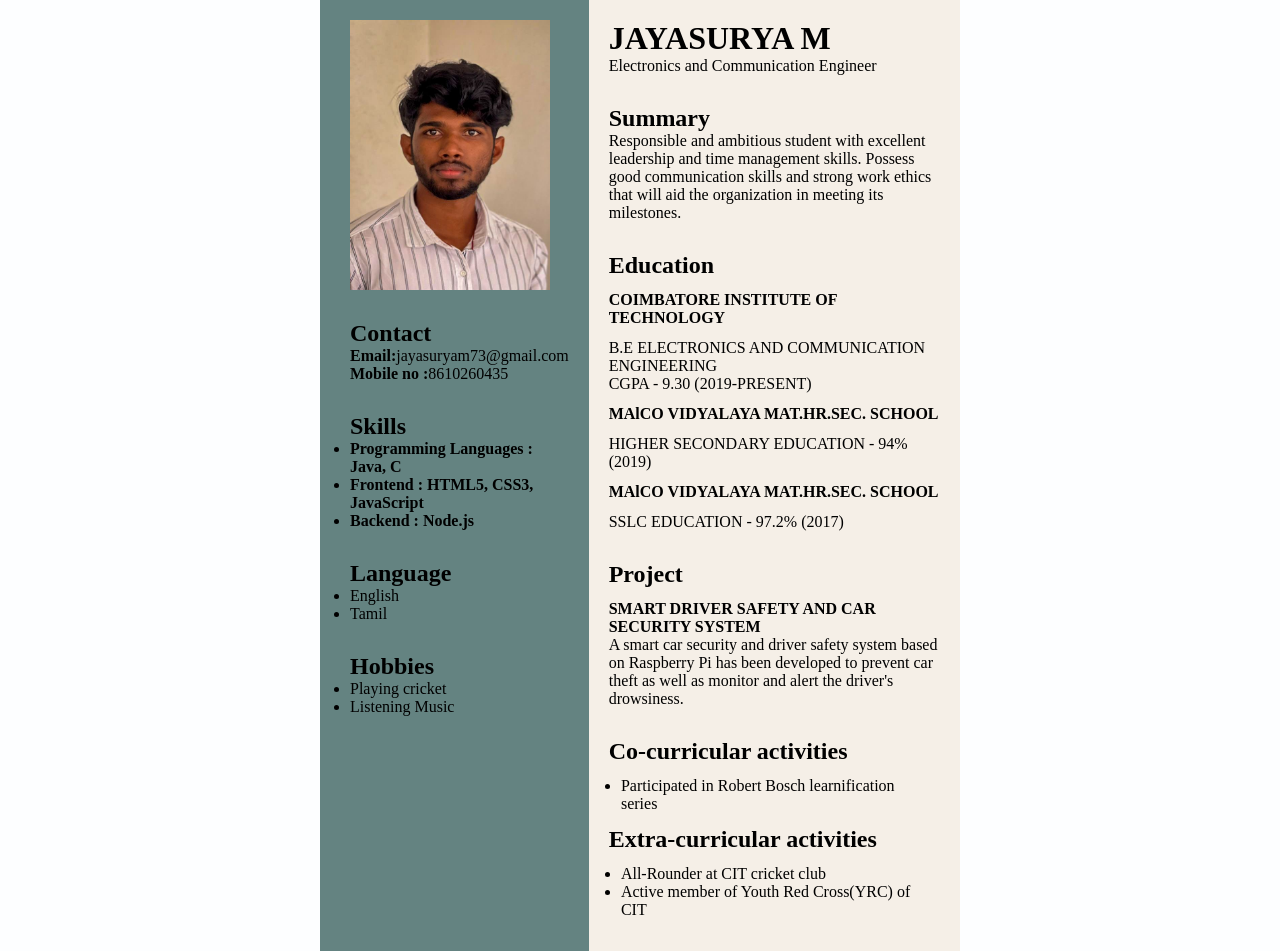
<file: Assignments/Assignment 1/Jayasurya M/main.html>
<html lang="en">

<head>
	<meta charset="UTF-8">
	<meta http-equiv="X-UA-Compatible" content="IE=edge">
	<meta name="viewport"
		content="width=device-width, initial-scale=1.0">
	<link rel="stylesheet" href="style.css">
</head>

<body>
	<div class="full">
		<div class="left">
			<div class="image">
				<img src="./images/DP PASSPORT SIZE.png"
					alt="gfg-logo"
					style="width:200px;height:270px;">
			</div>
			<div class="Contact">
				<h2>Contact</h2>
				

<p><b>Email:</b>jayasuryam73@gmail.com</p>



				

<p><b>Mobile no :</b>8610260435</p>


			</div>
			<div class="Skills">
				<h2>Skills</h2>
				<ul>
					<li><b>Programming Languages :
					Java, C</b></li>
					<li><b>Frontend : HTML5, CSS3,
					JavaScript</b></li>
					<li><b>Backend : Node.js</b></li>
				</ul>
			</div>
			<div class="Language">
				<h2>Language</h2>
				<ul>
					<li>English</li>
					<li>Tamil</li>
				</ul>
			</div>
			<div class="Hobbies">
				<h2>Hobbies</h2>
				<ul>
					<li>Playing cricket</li>
					<li>Listening Music</li>
				</ul>
			</div>
		</div>
		<div class="right">
			<div class="name">
				<h1>JAYASURYA M</h1>
			</div>
			<div class="title">
				

<p>Electronics and Communication Engineer</p>



			</div>
			<div class="Summary">
				<h2>Summary</h2>
				

<p>Responsible and ambitious student with excellent leadership and time management skills. Possess good communication skills and strong work ethics that will aid the organization in meeting its milestones.
				</p>



			</div>
			
			<div class="Education">
				<h2>Education</h2>
				<div class="subedu">
					<div class="sub1">
						<div class="subsub">
							<h4 >COIMBATORE INSTITUTE OF TECHNOLOGY</h4>
						</div>
						<p>B.E ELECTRONICS AND COMMUNICATION ENGINEERING</p>
						<p>CGPA - 9.30 (2019-PRESENT)</p>
					</div>
					<div class="sub2">
						<div class="subsub">
							<h4 >MAlCO VIDYALAYA MAT.HR.SEC. SCHOOL</h4>
						</div>
						<p>HIGHER SECONDARY EDUCATION  -  94% (2019)</p>
					</div>
					<div class="sub3">
						<div class="subsub">
							<h4 >MAlCO VIDYALAYA MAT.HR.SEC. SCHOOL</h4>
						</div>
						<p>SSLC EDUCATION  -  97.2% (2017)</p>
					</div>
				</div>

			</div>
			<div class="project">
				<h2>Project</h2>
					<div class="prosub">
						<h4>SMART DRIVER SAFETY AND CAR SECURITY SYSTEM</h4>
						<p>A smart car security and driver safety system based on  Raspberry Pi has been developed to prevent 
						car theft as well as monitor and alert the driver's drowsiness.</p>
					</div>
			</div>

			<div class="coact">
				<h2>Co-curricular activities</h2>
				<div class="co">
						<div class="coco">
							<ul>
								<li>
									<p>Participated in Robert Bosch learnification series</p>
								</li>
							</ul>
						</div>
				</div>

				<div class="exact">
					<h2>Extra-curricular activities</h2>
					<div class="ex">
							<div class="exex">
								<ul>
									<li>
										<p>All-Rounder at CIT cricket club</p>
									</li>
									<LI><p>Active member of Youth Red Cross(YRC) of CIT</p></LI>
								</ul>
							</div>
					</div>
		</div>
	</div>
</body>

</html>
</file>
<file: Assignments/Assignment 1/Jayasurya M/style.css>
/* Write CSS Here */
* {
	margin: 0;
	padding: 0;
	box-sizing: border-box;
}
body {
	background-color: rgb(253, 254, 255);
	display: flex;
	justify-content: center;
	align-items: center;
}
.full {
	width: 50%;
	max-width: 1000px;
	min-height: 100px;
	background-color: rgb(245, 239, 231);
	margin: 0px;
	display: grid;
	grid-template-columns: 2fr 4fr;
}
.left {
	position: initial;
	background-color:#648381;
    padding-top: 20px;
    padding-left: 30px;
    padding-right: 20px;

}
.right {
	position: initial;
	background-color: rgba(255, 255, 255, 0);
	padding: 20px;

}

.image, .Contact, .Skills, .Language, .Hobbies, .title,
.Summary, .Experience, .Education, .project {
	margin-bottom: 30px;
}
.subsub{
	margin-bottom: 0.75rem;
}
.sub1{
	margin-top: 0.75rem;
}
.sub1,.sub2{
	margin-bottom: 0.75rem;
}
.prosub{
	margin-top: .765rem;
	margin-bottom: .75rem;
}
.coco{
	margin: 0.765rem;
}
.exex{
	margin: 0.765rem;
}
.h2 {
	background-color: rgb(4, 96, 150);
}
</file>
